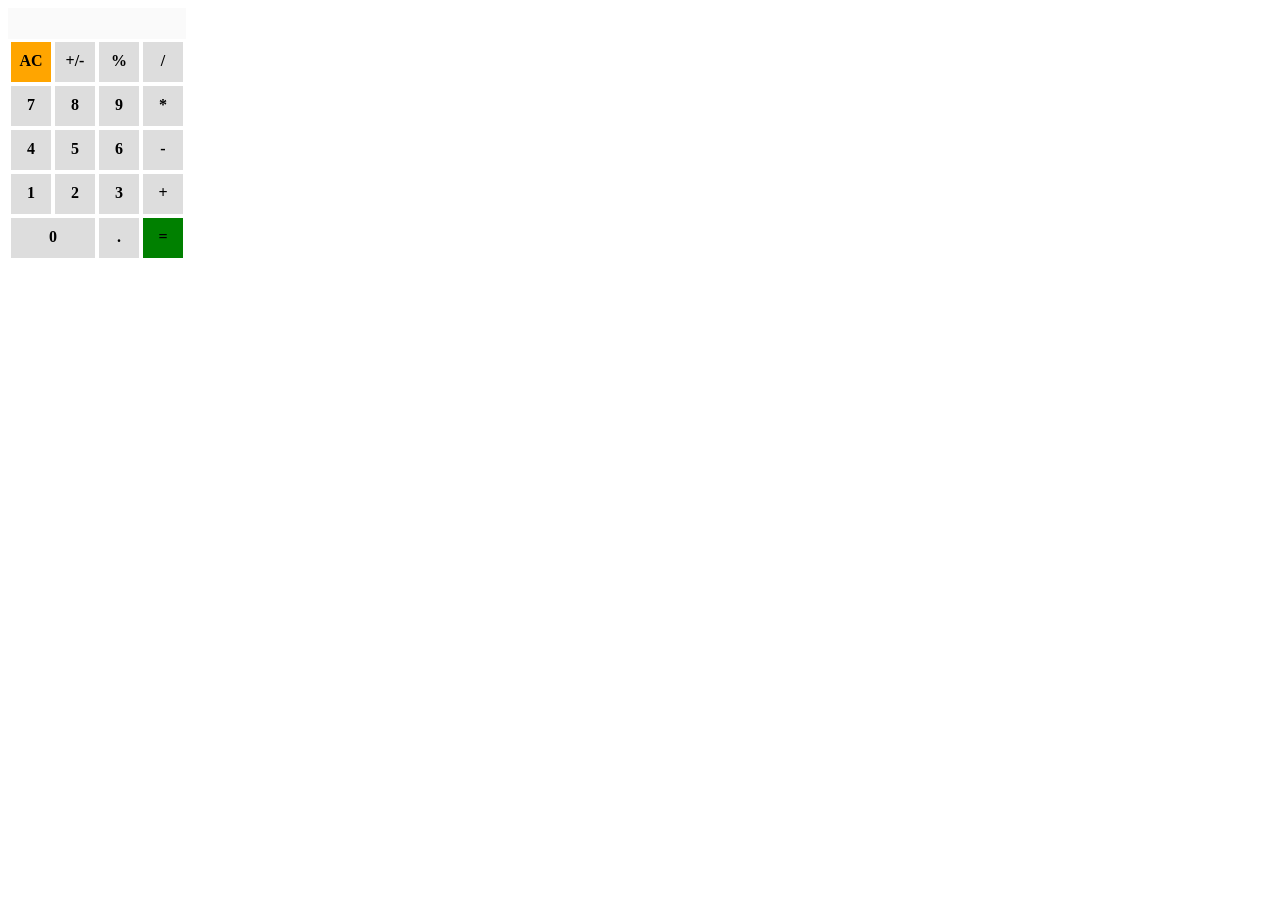
<file: Tasks/Calculator/index.html>
<!DOCTYPE html>
<html>
<head>
   <title>Calculator v.1</title>
   <link rel="stylesheet" type="text/css" href="css/style.css">
</head>
<body>
   <div id="calculator_1"></div>
   <script type="text/javascript" src="Scripts/display.js"></script>
   <script type="text/javascript" src="Scripts/button.js"></script>
   <script type="text/javascript" src="Scripts/calculator.js"></script>
   <script type="text/javascript">
      var calculator = new Calculator( document.getElementById( 'calculator_1' ) );
   </script>
</body>
</html>
</file>
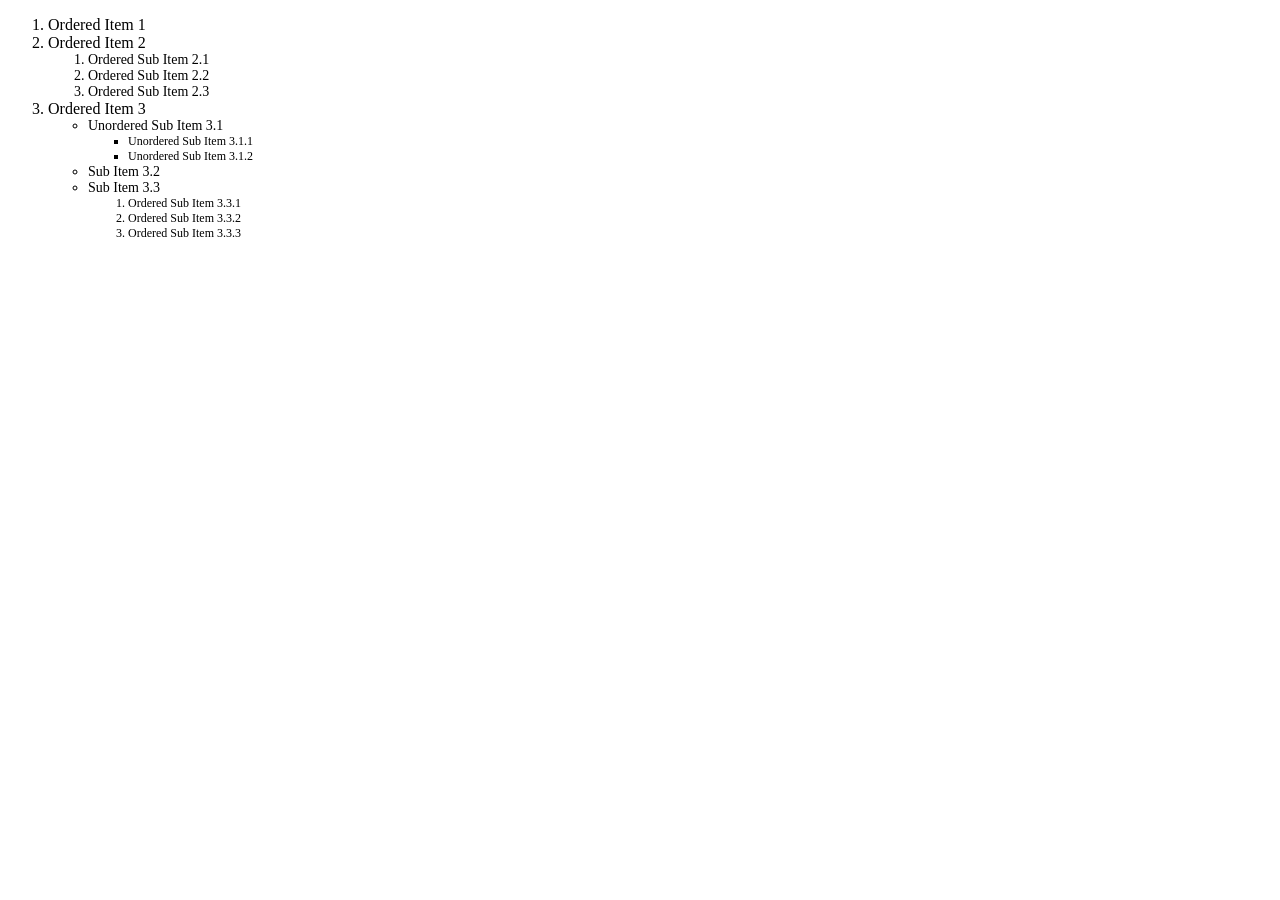
<file: Tasks/DOM Manipulations/index.html>
<!DOCTYPE html>
<html>
<head>
	<title> DOM Manipulations</title>
	<meta charset="utf-8">
</head>
<body>
	 <div id="result"></div>
   <script type="text/javascript" src="dom_manip.js"></script>

</body>
</html>
</file>
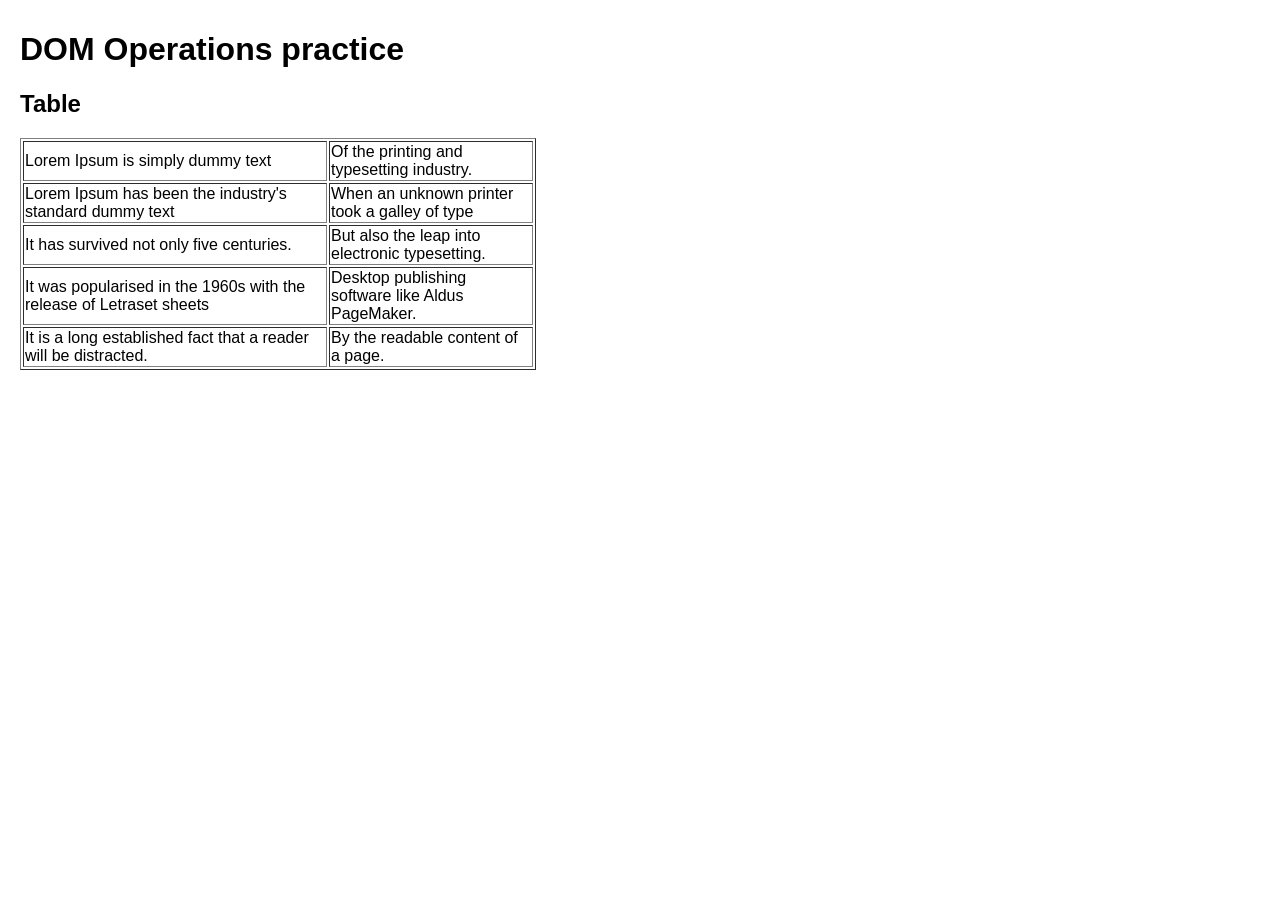
<file: Tasks/Dynamic table/index.html>
<!DOCTYPE html>
<html>
<head>
   <style type="text/css">
      body {
         margin: 0;
         padding: 10px 20px;
         font-family: Helvetica, Arial, sans-serif;
      }
      
      td:first-child { width: 300px }
      td { width: 200px; }
      
      td div {
         overflow: hidden;
         max-height: 100px;
      }
   </style>
</head>
<body>
   <h1>DOM Operations practice</h1>
   <!-- Here add the global maximum rows height input field -->
   
   <h2>Table</h2>
   <!-- Here display the generated table -->
   
   <script type="text/javascript" src="d_table.js"></script>
</body>
</html>
</file>
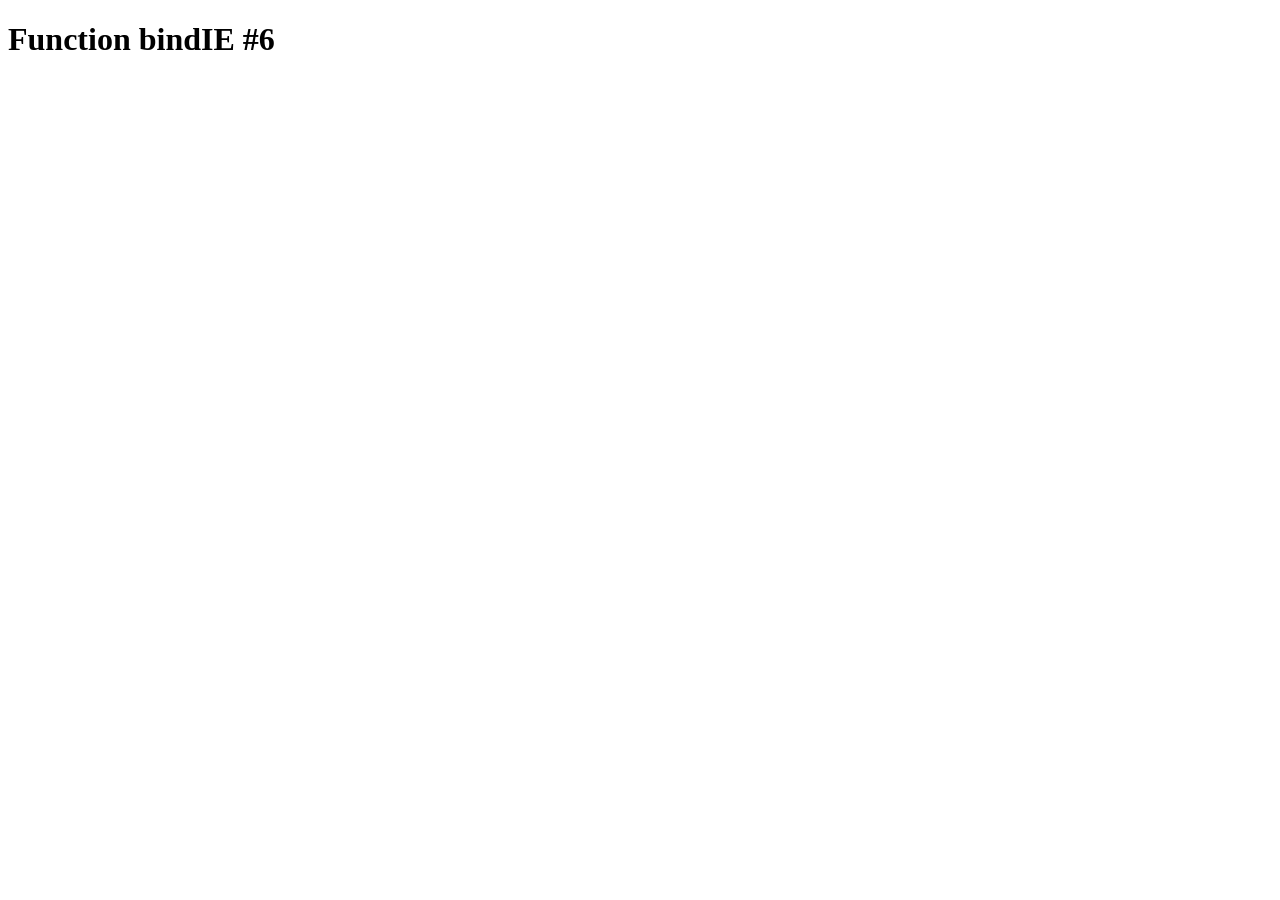
<file: Tasks/Function bindIE/index.html>
<!DOCTYPE html>
<html>
<head>
	<title> Task №6 </title>
	<meta charset="utf-8">
</head>
<body>
	<h1> Function bindIE #6 </h1>
	<script type="text/javascript" src="bindIE.js"></script>
</body>
</html>
</file>
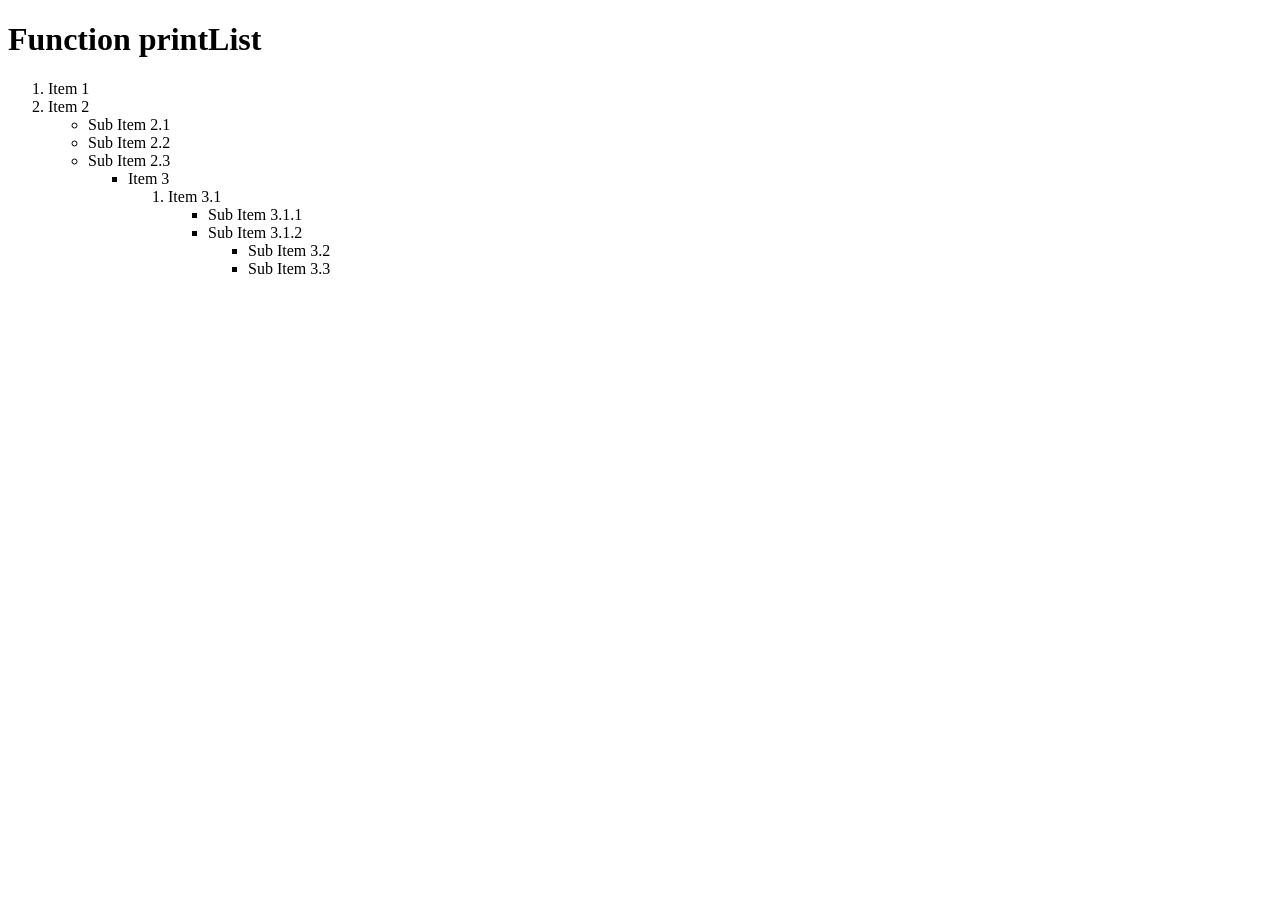
<file: Tasks/Function printList/index.html>
<!DOCTYPE html>
<html>
<head>
	<title> Task printList</title>
	<meta charset="utf-8">
</head>
<body>
	<h1> Function printList </h1>
	<script type="text/javascript" src="printList.js"></script>
</body>
</html>
</file>
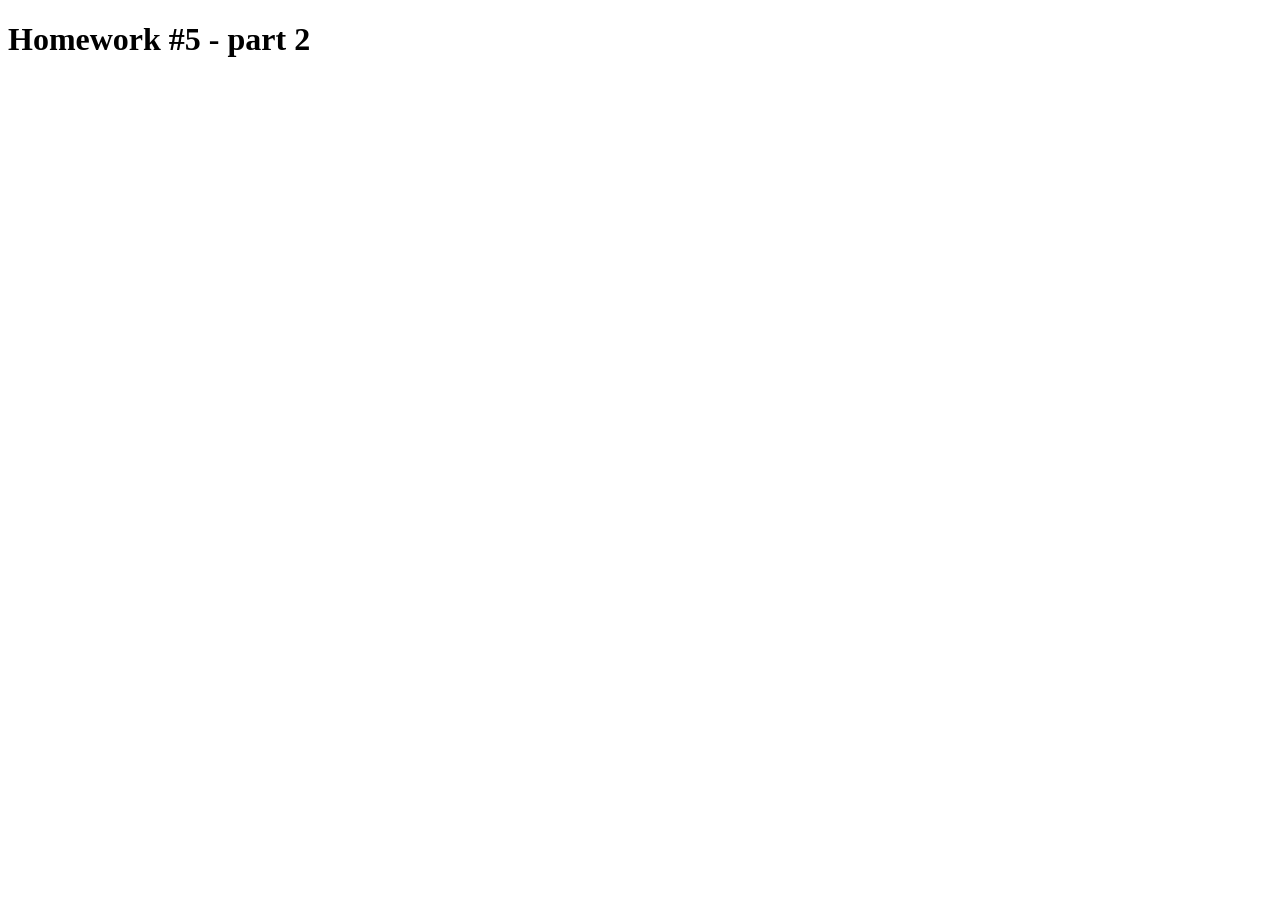
<file: Tasks/Storage object (part 2)/index.html>
<!DOCTYPE html>
<html>
<head>
	<title> Task #5 - part 2 </title>
	<meta charset="utf-8">
	<script type="text/javascript">
    /*
   // Implementation
   function Storage() {
      this.get = function ( name ) {
         // returns a value
      };
      this.set = function ( name, value ) {
         // stores the value by the name
      };
      this.getMultiple = function ( names ) {
         // returns array of values
      };
      this.setMultiple = function ( pairs ) {
         // accepts an object of key:values and for each pair sets
         // name=key and value=value
      };
   }

   // Create two instances of `Storage`
   var storage          = new Storage();
   var another_storage  = new Storage();
   
   /** 
    * Usage:
    * 
    * var storage = new Storage();
    * storage.set( 'foo', 'bar' );     // we set a new key with value "bar"
    * storage.set( 'foo', 'foobar' );  // we overwrite the stored value of "foo"
    * 
    * storage.get( 'foo' );            // returns "foobar"
    * storage.get( 'unknown' );        // returns undefined
    * 
    * storage.setMultiple({            // set 2 or more keys with values
    *    foo1     : 'foobar1',
    *    foo2     : 'foobar2'
    * });
    * 
    * storage.getMultiple([ 'foo1', 'foo2' ]);  // returns ['foobar1', 'foobar2']
    * 
   **/
   </script>
</head>
<body>
	<h1> Homework #5 - part 2 </h1>
	<script type="text/javascript" src="stor_obj2.js"></script>
</body>
</html>
</file>
<file: Tasks/Calculator/css/style.css>
.calculator {
   width: 178px;
}

.calculator input {
   width: 100%;
   padding: 0;
   border: none;
   text-align: right;
   font-size: 26px;
}

.calculator table td {
   width: 40px;
   height: 40px;
}

.calculator table td span {
   display: inline-block;
   width: 100%;
   height: 100%;
   background-color: #ddd;
   text-align: center;
   font-size: 16px;
   line-height: 38px;
   font-weight: bold;
   cursor: pointer;
}

.calculator table td span:hover {
   background-color: #ccc;
}
</file>
